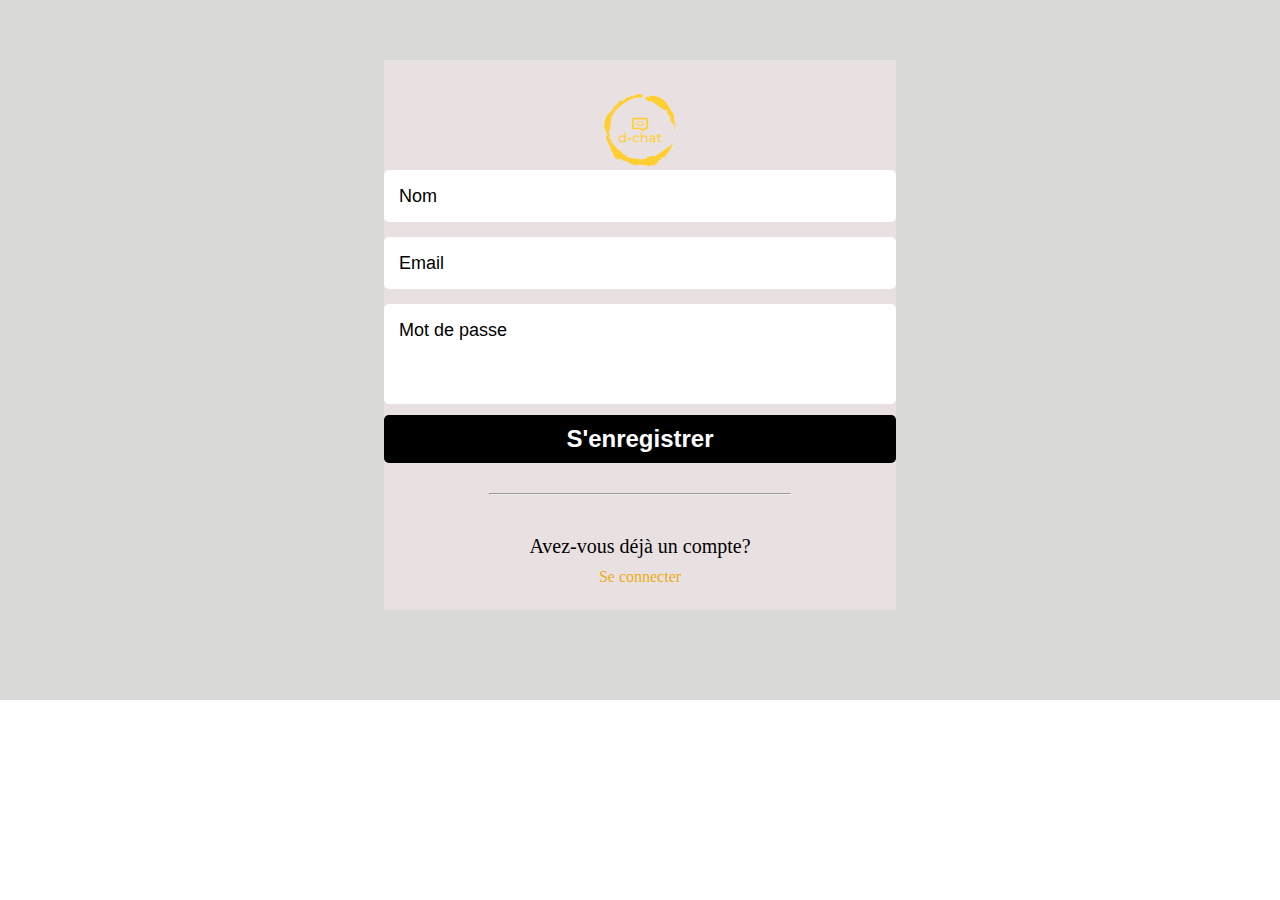
<file: index.htm>
<html lang="en">
<head>
    <meta charset="UTF-8">
    <meta name="viewport" content="width=device-width, initial-scale=1.0">
    <link rel="stylesheet" href="css/style.css">
    <link rel="stylesheet" href="css/responsive.css">

    <title>D-chat</title>
</head>
<body>
    <div class="card1">
        <div class="card2">
            
            <img style="height: 80px; margin-top: 30px; " src="image/d-chat-low-resolution-logo-color-on-transparent-background.png" alt="">
            <div >
                <form>      
                  <input name="name" type="text" class="feedback-input" placeholder="Nom" />   
                  <input name="email" type="text" class="feedback-input" placeholder="Email" />
                  <!-- <input name="mot de passe" type="text" class="feedback-input" placeholder="Mot de passe" /> -->
                  <textarea name="text" class="feedback-input" placeholder="Mot de passe"></textarea>
                  <input type="submit" value="S'enregistrer"/>
                </form>
              </div>
              <hr style="width: 300px; margin-top: 30px;" class="tiret">
              <p style="font-size: 20px; margin-top: 40px;">Avez-vous déjà un compte?</p>
              <p style="margin-top: 10px; color:#EBAC18 ;">Se connecter</p>
        </div>

    </div>




</body>
</html>
</file>
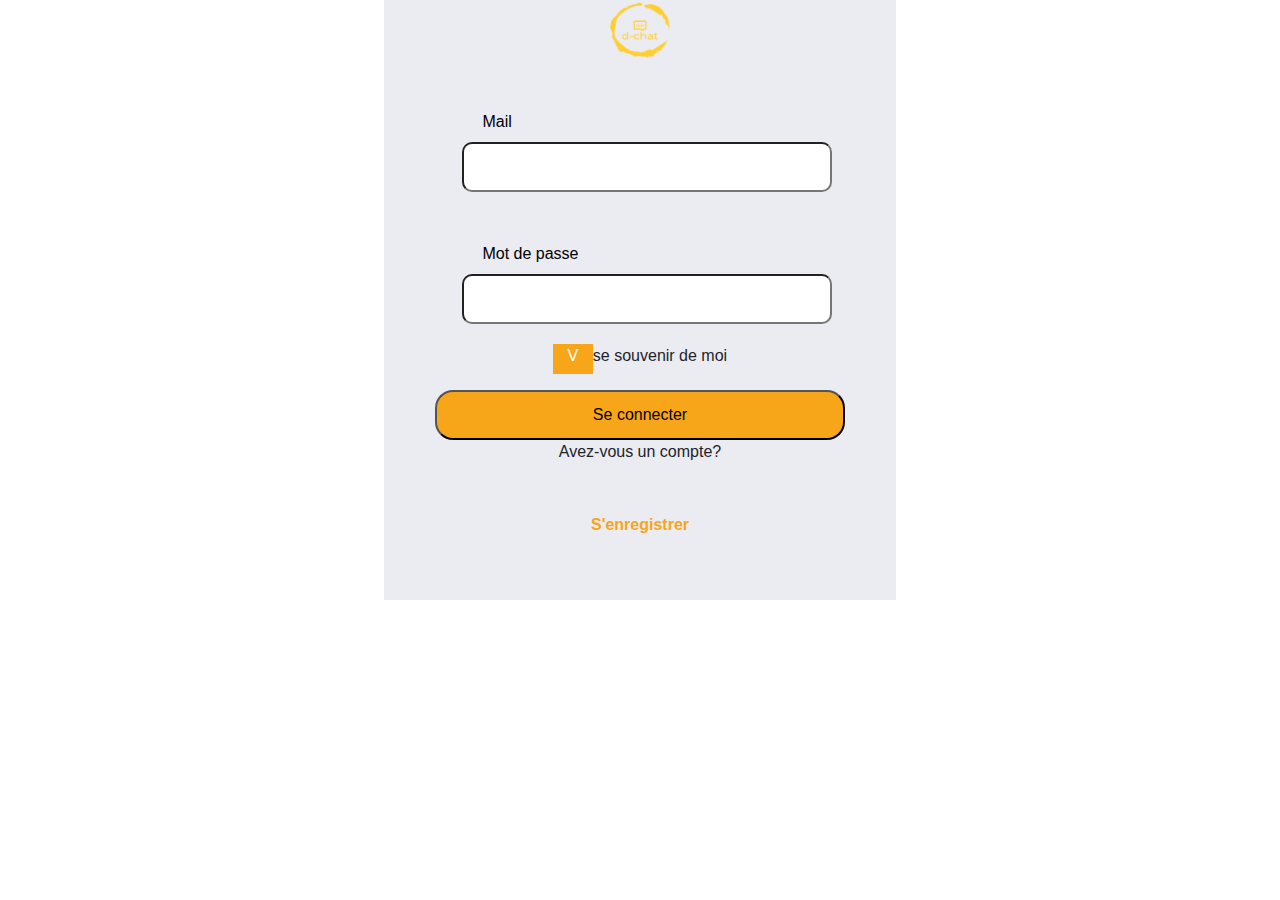
<file: sign up/connecter.html>
<!DOCTYPE html>
<html lang="en">

<head>
  <meta charset="UTF-8">
  <meta name="viewport" content="width=device-width, initial-scale=1.0">
  <title>connecter</title>
  <link rel="stylesheet" href="style.css">
  <link rel="stylesheet" href="https://cdn.jsdelivr.net/npm/bootstrap@4.0.0/dist/css/bootstrap.min.css"
    integrity="sha384-Gn5384xqQ1aoWXA+058RXPxPg6fy4IWvTNh0E263XmFcJlSAwiGgFAW/dAiS6JXm" crossorigin="anonymous">
  <style>
  @media screen and(max_width: 768px)  {
    body{
        width: 300px ;
        color: rgb(26, 250, 246);
        background-color: chartreuse;
        font-size: x-small;   
    }
}</style>
</head>

<body>
  <div class="divForm">
    <form class="corpform" action="">
      <img class="logo" src="image/d-chat-low-resolution-logo-color-on-transparent-background.png" alt="">
      <div class="PlaceSaisi">
        <label for="">Mail</label>
        <input type="mail" name="mail" placeholder="">
      </div>
      <div class="PlaceSaisi">
        <label for="">Mot de passe</label>
        <input type="passworcd" name="mdp" placeholder="">
      </div>

      <div class="souvenir">
        <p class="V"> V </p>
        <p class="me">se souvenir de moi</p>
      </div>
      <button type="submit" class="connexion">Se connecter</button>
      
      <p>Avez-vous un compte?</p>
      <hr>
      <a class="lien" href="#">S'enregistrer</a>
    </form>
  </div>

  <script src=""></script>
</body>

</html>
</file>
<file: css/style.css>
*{
    margin: 0px;
    padding: 0px;
}
.card1{
    background-color: #D9D9D8;
   display: flex;
  
   justify-content: center;
    width: 100%;
    height: 700px;
}
.card2{
    background-color: rgb(233, 225, 225);
    display: flex;
    flex-direction: column;
   align-items: center;
    margin-top: 60px;
    width: 40%;
    height: 550px;
}

.feedback-input {
    color:black;
    font-family: Helvetica, Arial, sans-serif;
    font-weight:100;
    font-size: 18px;
    border-radius: 5px;
    line-height: 22px;
    background-color:white;
    border:2px solid white;
    transition: all 0.3s;
    padding: 13px;
    margin-bottom: 15px;
    width:100%;
    box-sizing: border-box;
    outline:0;
  }
  
  .feedback-input:focus { border:2px solid #ffffff; }
  
  textarea {
    height: 100px;
    line-height: 150%;
    resize: none;
  }
  
  [type="submit"] {
    font-family: 'Montserrat', Arial, Helvetica, sans-serif;
    width: 100%;
    background:#000000;
    border-radius:5px;
    border:0;
    cursor:pointer;
    color:white;
    font-size:24px;
    padding-top:10px;
    padding-bottom:10px;
    transition: all 0.3s;
    margin-top:-4px;
    font-weight:700;
  }
  [type="submit"]:hover { background:#EBAC18 }
  
  ::placeholder{
      color: black;
  
  }
</file>
<file: css/responsive.css>
@media screen and (max-width:710px) {
    .tiret{
        display: none;
    }
}
</file>
<file: sign up/style.css>
*{
    margin: 0px;
    padding: 0px;
}
.divForm{
    width: 100%;
    display: flex;
    flex-direction: column;
    align-items: center;
}
.corpform{
    display: flex;
    flex-direction: column;
    align-items: center;
    width: 40%;
    height: 600px;
    border-color: rgb(127, 135, 135);
    background-color: rgb(235, 235, 242);
    /* margin-left: 200px;
    margin-top: 200px; */
}

.PlaceSaisi{
    display: flex;
    flex-direction: column;
    width: 85%;
    position: relative;
    left: 40px;
}
.logo{
   height: 60px;
   width: 60px;
   /* display: flex;
 margin-left: 270px;
   margin-top: 75px; */
}
input{
    width: 85%;
    height: 50px;
    border-radius: 10px;
}
label{
    display: flex;
    /* margin-left: 30px; */
    color: black;
    margin-left: 20px;
    margin-top: 50px;
}
.souvenir{
  display: flex;
  flex-direction: row; 
}
.V {
    background-color:  rgb(247, 166, 25);
    color: white;
    width: 40px;
    height: 30px;
    border: 2px;
    margin-top: 20px;
    display: flex;
    justify-content: center;
}
.me{
    margin-top: 20px;
    /* margin-left: 20px; */
}
.connexion{
    background-color:  rgb(247, 166, 25);
    color:black;
    width: 80%;
    height: 50px; 
    border-radius:18px ;
    
}
p{
    text-align: center;
}
hr{
    margin-top: 50px;
}
.lien{
    text-decoration: none !important;
    text-decoration-color: orange;
    color:  rgb(247, 166, 25);
    font-weight: bold;
}
</file>
